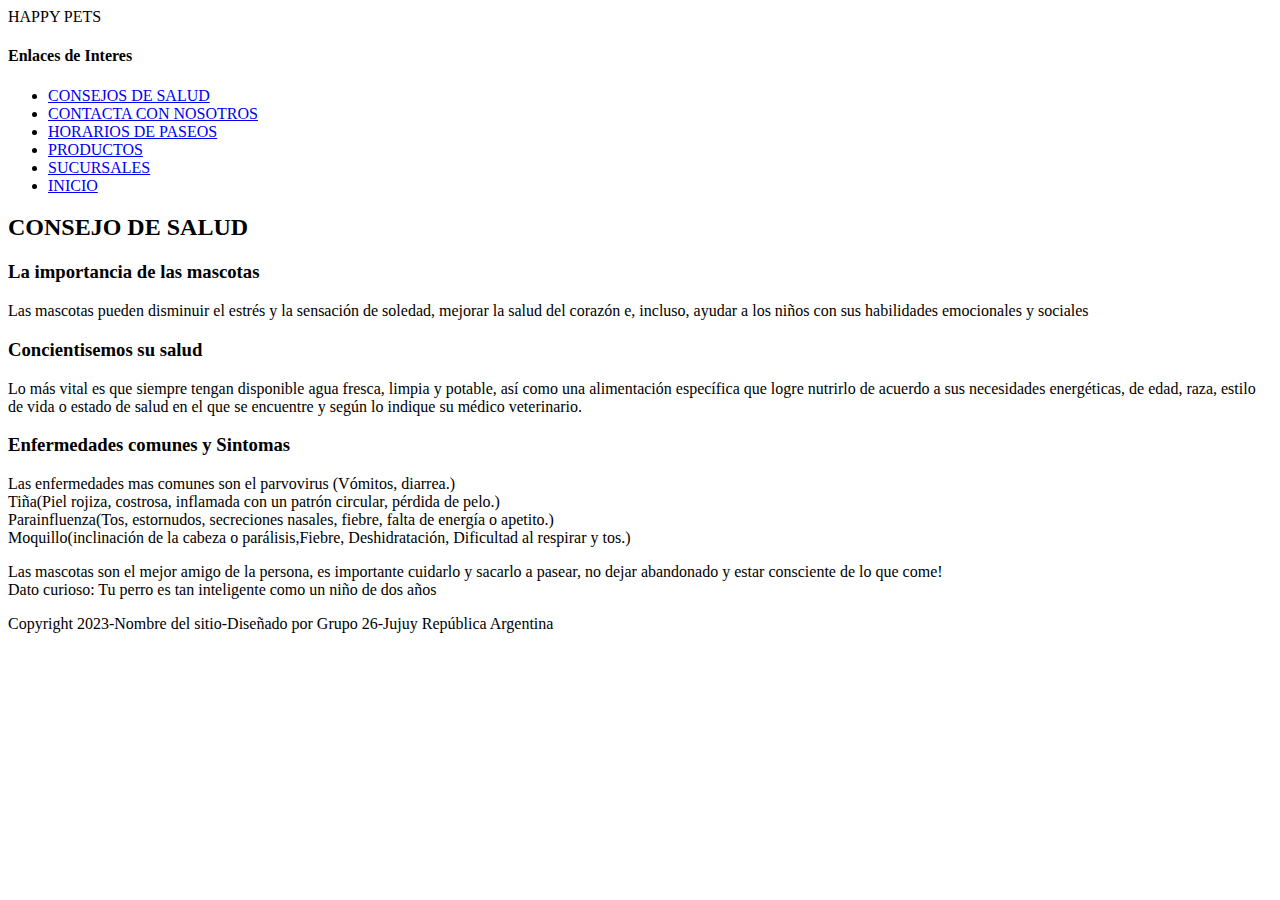
<file: TP2_Grupo26/src/main/resources/templates/consejosSalud.html>
<!DOCTYPE html>
<html>

<head>
	<meta charset="UTF-8">
	<title>Happy Pets</title>
</head>

<body>

	<header>HAPPY PETS</header>
		<section> 
		<nav>
				   <h4> Enlaces de Interes </h4>
			<ul>
					<li><a href="./consejosSalud.html">CONSEJOS DE SALUD</a></li> 
					<li><a href="./contactanos.html">CONTACTA CON NOSOTROS </a></li>
					<li><a href="./horario.html">HORARIOS DE PASEOS</a></li>
					<li><a href="./productos.html">PRODUCTOS </a></li>
					<li><a href="./sucursales.html">SUCURSALES</a></li>
					<li><a href="./index.html">INICIO</a></li>
				</ul>
			</nav>	
			</section>
			<h2> CONSEJO DE SALUD</h2>
	<section>
		<article>
			<h3>La importancia de las mascotas</h3>
			<p>Las mascotas pueden disminuir el estrés
				y la sensación de soledad, mejorar la salud
				del corazón e, incluso, ayudar a los niños
				con sus habilidades emocionales y sociales
			</p>
		</article>
		<article>
			<h3>Concientisemos su salud</h3>
			<p> Lo más vital es que siempre tengan
				disponible agua fresca, limpia y potable,
				así como una alimentación específica que
				logre nutrirlo de acuerdo a sus necesidades
				energéticas, de edad, raza, estilo de vida o
				estado de salud en el que se encuentre y según
				lo indique su médico veterinario.
			</p>
		</article>
		<article>
			<h3>Enfermedades comunes y Sintomas</h3>
			<p>Las enfermedades mas comunes son el parvovirus (Vómitos, diarrea.) <br>
				Tiña(Piel rojiza, costrosa, inflamada con un patrón circular, pérdida de pelo.)<br>
				Parainfluenza(Tos, estornudos, secreciones nasales, fiebre, falta de energía o apetito.)<br>
				Moquillo(inclinación de la cabeza o parálisis,Fiebre, Deshidratación, Dificultad al respirar y tos.)
			</p>
		</article>
	</section>
	<aside>
		<p>Las mascotas son el mejor amigo de la persona,
			es importante cuidarlo y sacarlo a pasear, no dejar
			abandonado y estar consciente de lo que come!<br>
			Dato curioso: Tu perro es tan inteligente como un niño de dos años
		</p>
	</aside>
	<footer>
		<p>Copyright 2023-Nombre del sitio-Diseñado por Grupo
			26-Jujuy República Argentina</p>
	</footer>
</body>

</html>
</file>
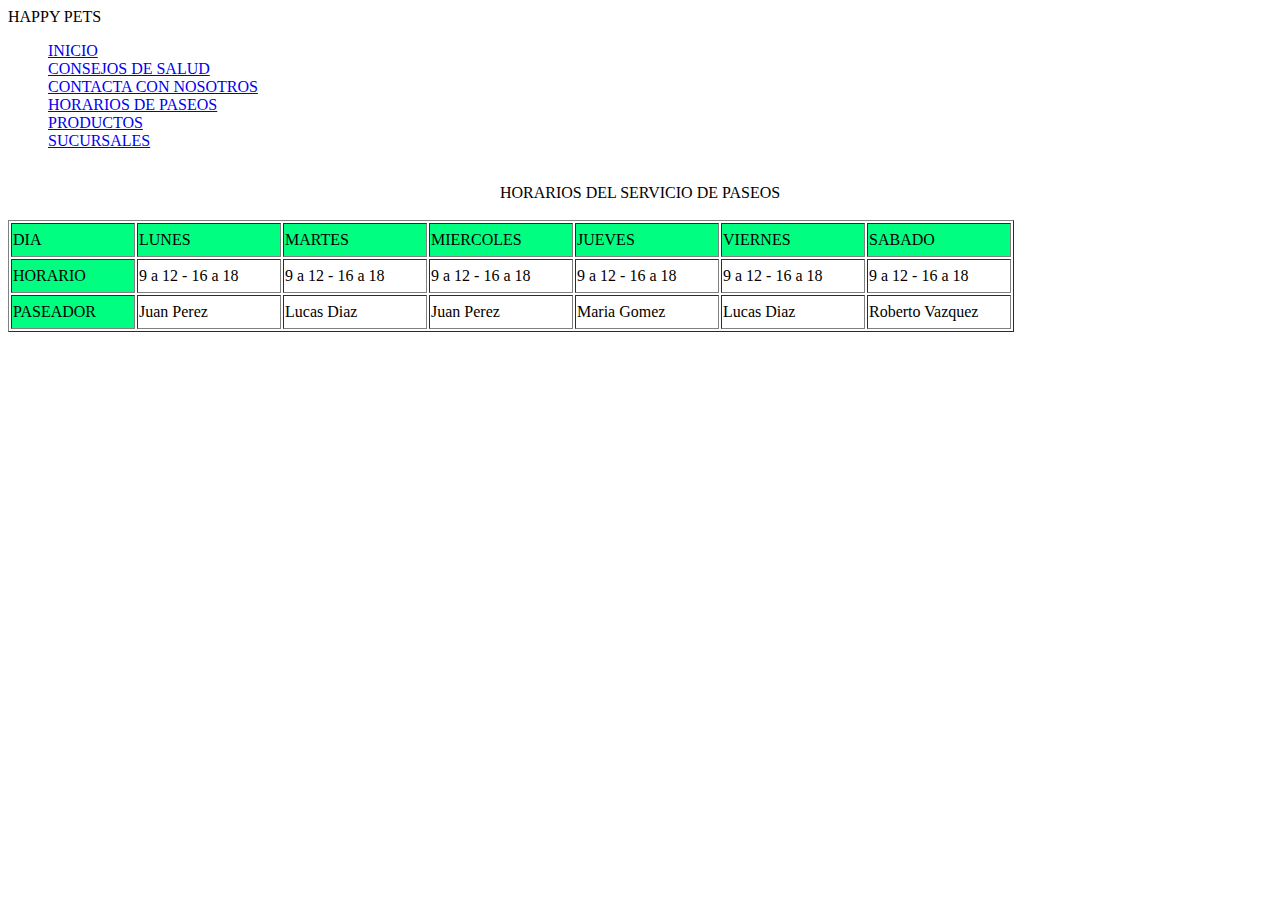
<file: TP2_Grupo26/src/main/resources/templates/horario.html>
<!DOCTYPE html>
<html lang="es">
<head>
<meta charset="UTF-8">
<title>horarios de paseos</title>
</head>
<body>
<header> HAPPY PETS</header>
<section>
  	<ul type="none">
  		<li><a href="index.html">INICIO</a></li>
  		<li><a href="consejosSalud.html">CONSEJOS DE SALUD</a></li>
		<li><a href="contactanos.html">CONTACTA CON NOSOTROS </a></li>
		<li><a href="horario.html">HORARIOS DE PASEOS</a></li>
		<li><a href="productos.html">PRODUCTOS </a></li>
		<li><a href="sucursales.html">SUCURSALES</a></li>
	</ul>
  </section>
	 <br>
	 <header style="text-align:center;">HORARIOS DEL SERVICIO DE PASEOS</header>
	 <br>
	 <section id="tabla de servicios de paseo">
		  <table border="1">
		  <tr>
		    <td style="background-color: rgb(0, 255, 128)" width="120" height="30">DIA</td>
		    <td style="background-color: rgb(0, 255, 128)" width="140">LUNES</td>
		    <td style="background-color: rgb(0, 255, 128)" width="140">MARTES</td>
		    <td style="background-color: rgb(0, 255, 128)" width="140">MIERCOLES</td>
		    <td style="background-color: rgb(0, 255, 128)" width="140">JUEVES</td>
		    <td style="background-color: rgb(0, 255, 128)" width="140">VIERNES</td>
		    <td style="background-color: rgb(0, 255, 128)" width="140">SABADO</td>
		  </tr>
		  <tr>
		    <td style="background-color: rgb(0, 255, 128)" height="30">HORARIO</td>
		    <td>  9 a 12 - 16 a 18  </td>
		    <td>  9 a 12 - 16 a 18  </td>
		    <td>  9 a 12 - 16 a 18  </td>
		    <td>  9 a 12 - 16 a 18  </td>
		    <td>  9 a 12 - 16 a 18  </td>
		    <td>  9 a 12 - 16 a 18  </td>
		  </tr>
		  <tr>
		    <td style="background-color: rgb(0, 255, 128)" height="30">PASEADOR</td>
		    <td>Juan Perez</td>
		    <td>Lucas Diaz</td>
		    <td>Juan Perez</td>
		    <td>Maria Gomez</td>
		    <td>Lucas Diaz</td>
		    <td>Roberto Vazquez</td>
		  </tr>
		</table>	
		<br>
  </section>
</body>
</html>
</file>
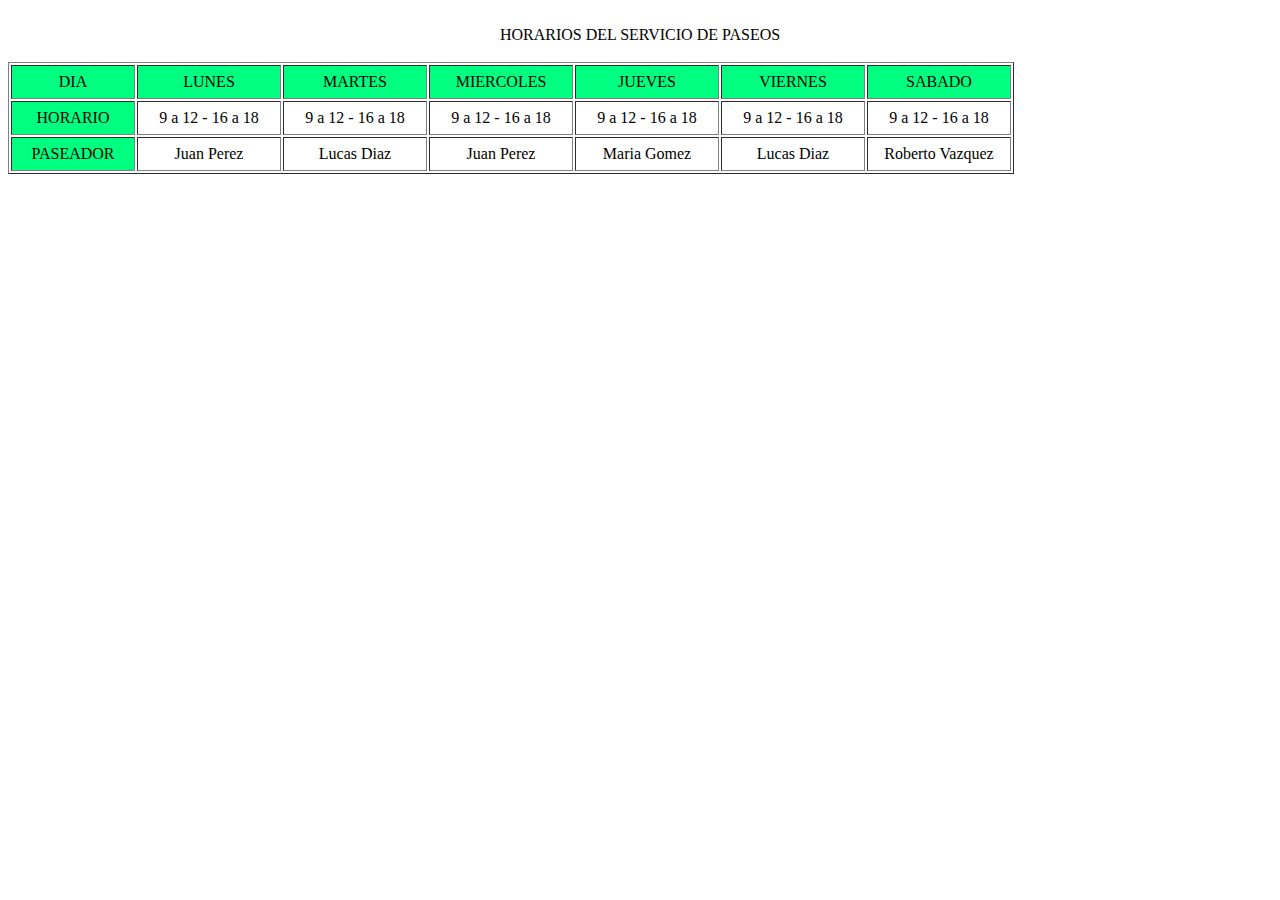
<file: TP2_Grupo26/src/main/resources/templates/horariodepaseo.html>
<!DOCTYPE html>
<html lang="es">
<head>
<meta charset="UTF-8">
<title>horarios de paseos</title>
</head>
<body style="text-align:center;">
	 <br>
	 <header>HORARIOS DEL SERVICIO DE PASEOS</header>
	 <br>
	 <section id="tabla de servicios de paseo">
		  <table border="1">
		  <tr>
		    <td style="background-color: rgb(0, 255, 128)" width="120" height="30">DIA</td>
		    <td style="background-color: rgb(0, 255, 128)" width="140">LUNES</td>
		    <td style="background-color: rgb(0, 255, 128)" width="140">MARTES</td>
		    <td style="background-color: rgb(0, 255, 128)" width="140">MIERCOLES</td>
		    <td style="background-color: rgb(0, 255, 128)" width="140">JUEVES</td>
		    <td style="background-color: rgb(0, 255, 128)" width="140">VIERNES</td>
		    <td style="background-color: rgb(0, 255, 128)" width="140">SABADO</td>
		  </tr>
		  <tr>
		    <td style="background-color: rgb(0, 255, 128)" height="30">HORARIO</td>
		    <td>  9 a 12 - 16 a 18  </td>
		    <td>  9 a 12 - 16 a 18  </td>
		    <td>  9 a 12 - 16 a 18  </td>
		    <td>  9 a 12 - 16 a 18  </td>
		    <td>  9 a 12 - 16 a 18  </td>
		    <td>  9 a 12 - 16 a 18  </td>
		  </tr>
		  <tr>
		    <td style="background-color: rgb(0, 255, 128)" height="30">PASEADOR</td>
		    <td>Juan Perez</td>
		    <td>Lucas Diaz</td>
		    <td>Juan Perez</td>
		    <td>Maria Gomez</td>
		    <td>Lucas Diaz</td>
		    <td>Roberto Vazquez</td>
		  </tr>
		</table>	
		<br>
  </section>
</body>
</html>
</file>
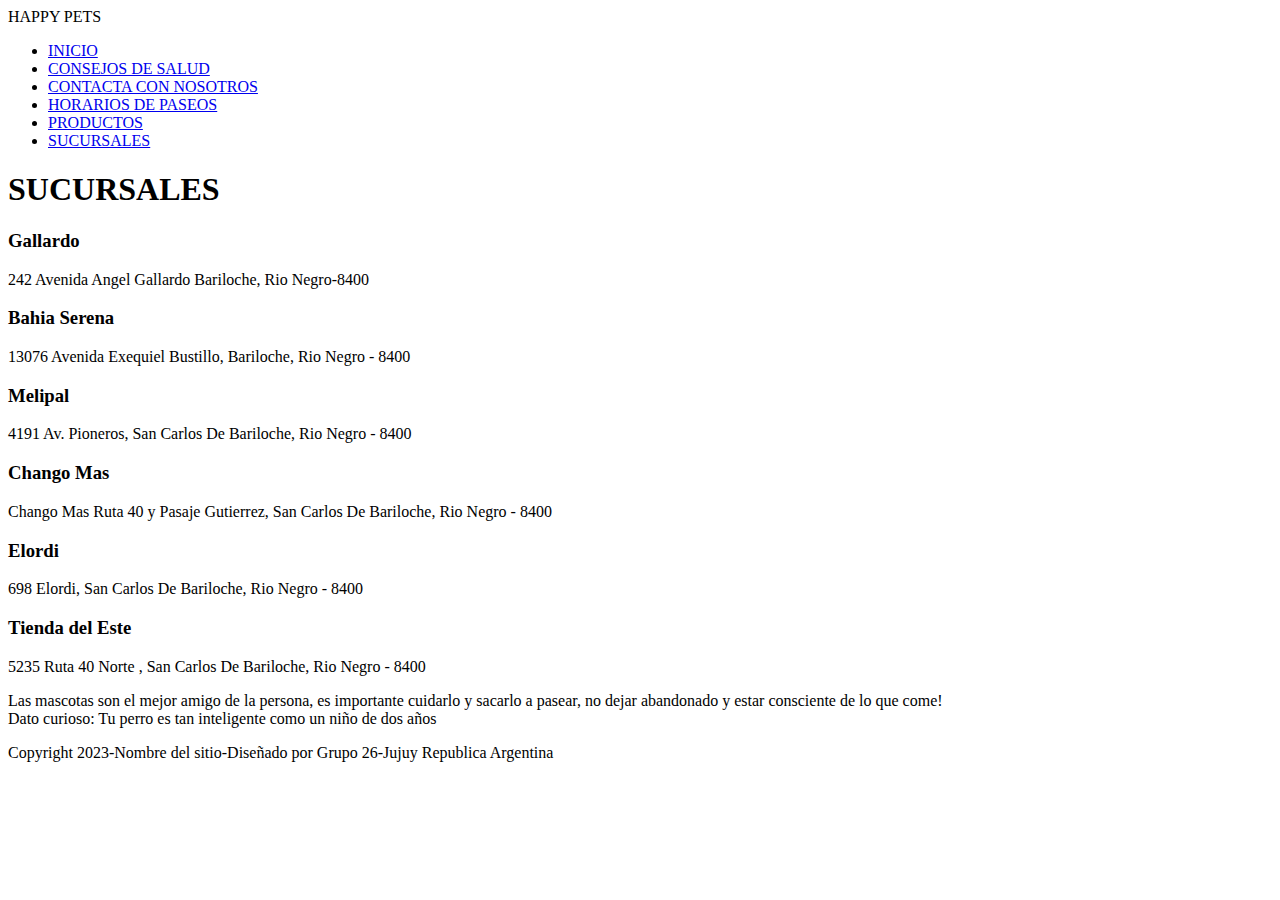
<file: TP2_Grupo26/src/main/resources/templates/sucursales.html>
<!DOCTYPE html>
<html lang="es">
<head>
<meta charset="UTF-8">
<title>Happy Pets</title>
</head>
<body>
<header> HAPPY PETS</header>
    <nav>
        <ul>
            <li><a href="./index.html">INICIO</a></li>
            <li><a href="./consejosSalud.html">CONSEJOS DE SALUD</a></li> 
            <li><a href="./contactanos.html">CONTACTA CON NOSOTROS </a></li>
            <li><a href="./horario.html">HORARIOS DE PASEOS</a></li>
            <li><a href="./productos.html">PRODUCTOS </a></li>
            <li><a href="./sucursales.html">SUCURSALES</a></li>
           
        </ul>
    </nav>
    <section>
    <h1> SUCURSALES</h1>
        <article>
            <h3>Gallardo</h3>
            <p>242 Avenida Angel Gallardo Bariloche, Rio Negro-8400</p>
        </article>
        <article>
            <h3>Bahia Serena</h3>
            <p>13076 Avenida Exequiel Bustillo, Bariloche, Rio Negro - 8400</p>
        </article>
        <article>
            <h3>Melipal</h3>
            <p>4191 Av. Pioneros, San Carlos De Bariloche, Rio Negro - 8400</p>
        </article>
        <article>
            <h3>Chango Mas</h3>
            <p>Chango Mas Ruta 40 y Pasaje Gutierrez, San Carlos De Bariloche, Rio Negro - 8400</p>
        </article>
        <article>
            <h3>Elordi</h3>
            <p>698 Elordi, San Carlos De Bariloche, Rio Negro - 8400</p>
        </article>
        <article>
            <h3>Tienda del Este</h3>
            <p>5235 Ruta 40 Norte , San Carlos De Bariloche, Rio Negro - 8400</p>
        </article>
    </section>

    <aside>
        <p>Las mascotas son el mejor amigo de la persona, 
        es importante cuidarlo y sacarlo a pasear, no dejar 
        abandonado y estar consciente de lo que come!<br>
        Dato curioso: Tu perro es tan inteligente como un niño de dos años
        </p>
    </aside>
    <footer>
            <p>Copyright 2023-Nombre del sitio-Diseñado por Grupo
     26-Jujuy Republica Argentina</p> 
     </footer>
</body>
</html>
</file>
